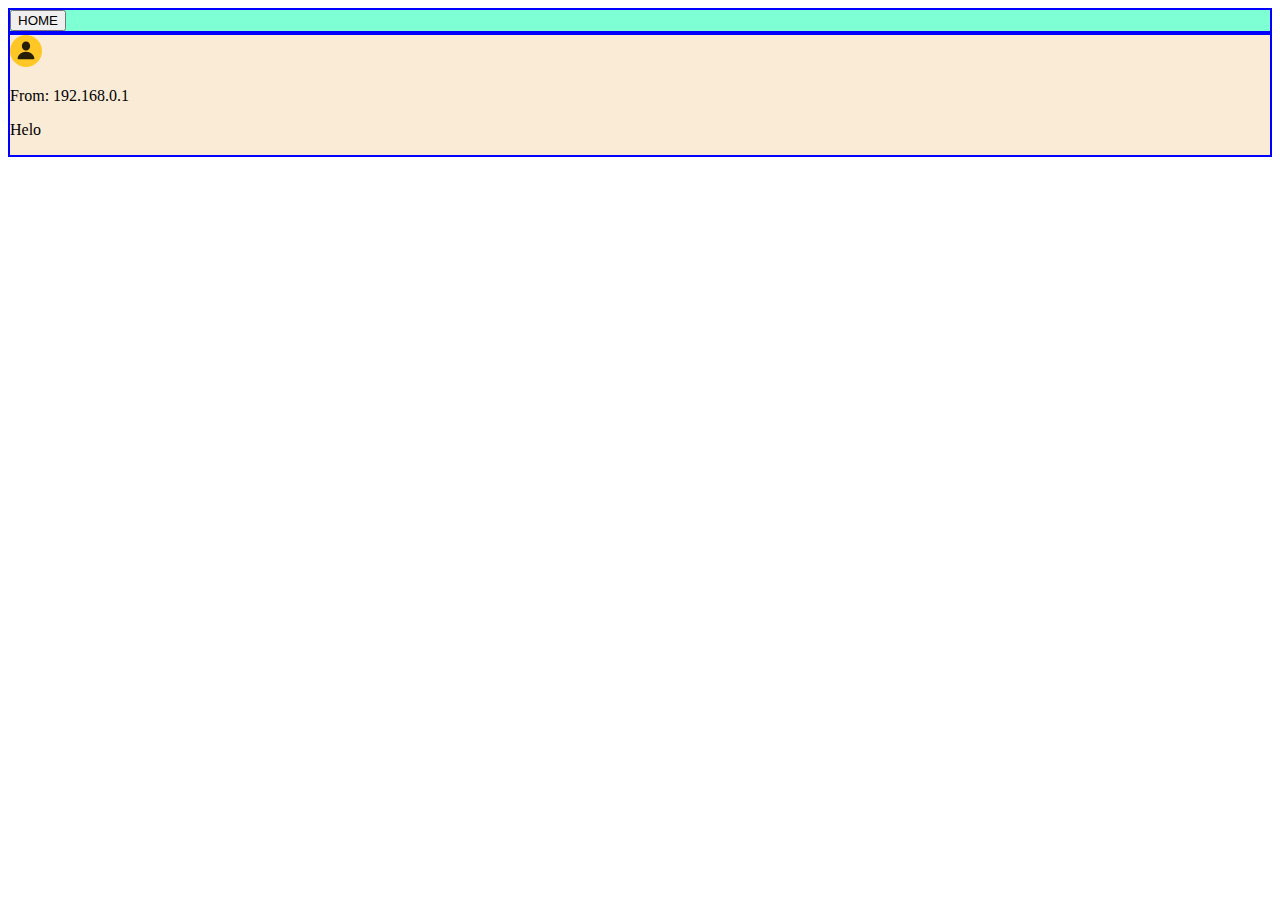
<file: index.html>
<!DOCTYPE html>
<link rel="stylesheet" href="style.css">
<nav id="nav">
    <button>HOME</button>
    
</nav>
<div class="Message">
<img src="images/svg/person.svg">
<p class="addr">From: 192.168.0.1</p>

<p>Helo</p>
</div>
</file>
<file: style.css>
.addr {

}
.Message{
    border: 2px solid blue;
    background-color: antiquewhite;
}
#nav{
    border: 2px solid blue;
    background-color: aquamarine;
}
</file>
